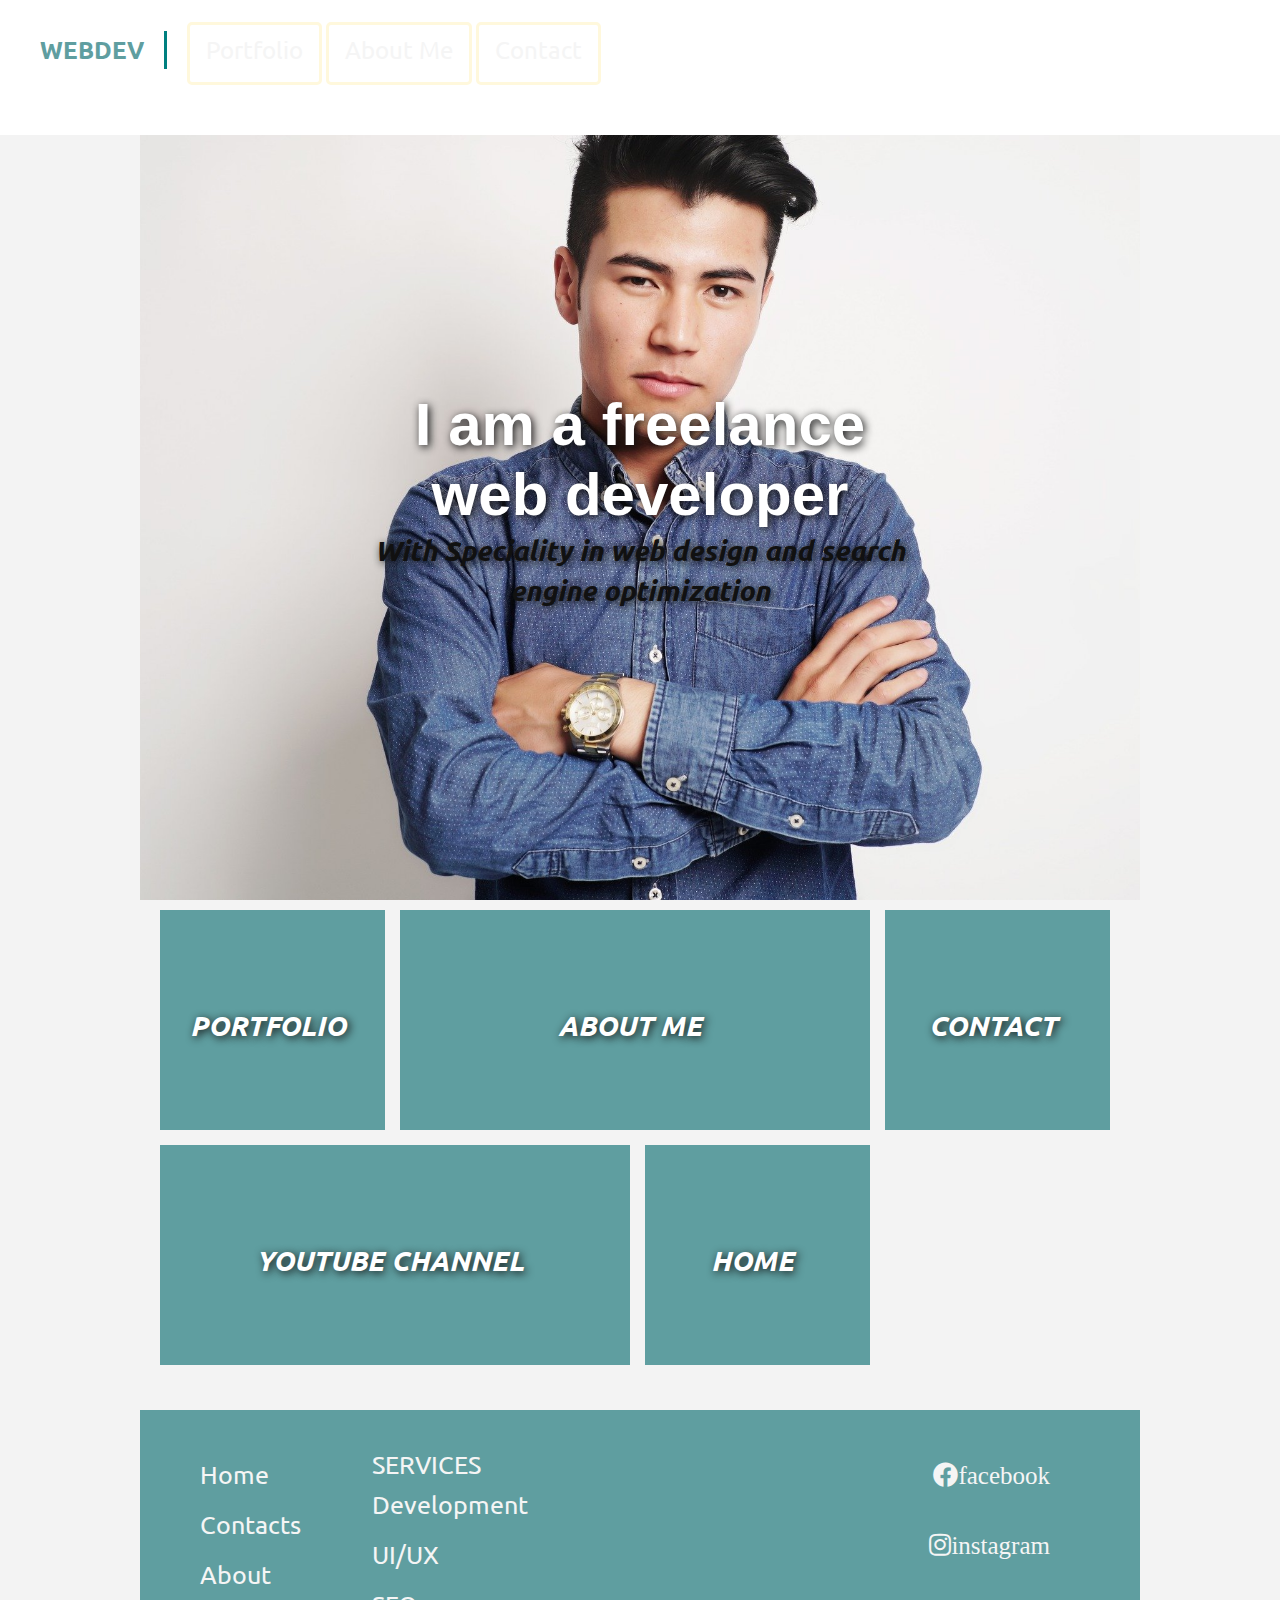
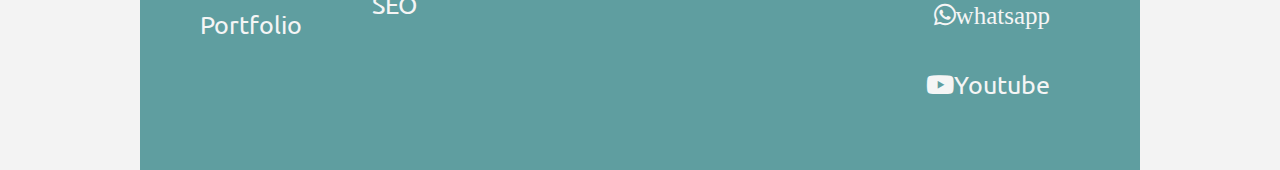
<file: index.html>
<!DOCTYPE html>
<html lang="en" dir="ltr">

<head>
    <meta charset="UTF-8">
    <meta http-equiv="X-UA-Compatible" content="IE=edge">
    <meta name="viewport" content="width=device-width, initial-scale=1.0">
    <link rel="stylesheet" href="stylesheet/style.css">
    <link rel="stylesheet" href="https://cdnjs.cloudflare.com/ajax/libs/font-awesome/5.15.3/css/all.min.css">
    <title>webdev</title>
</head>

<body>
    <!-- navigation bar section -->
    <header>
        <a href="index.html" id="one" class="header-brand">WEBdev </a>
        <nav>

            <div class="hamburger">
                <div class="line"></div>
                <div class="line"></div>
                <div class="line"></div>

            </div>
            <ul class="list">
                <li><a href="#">Portfolio</a></li>
                <li><a href="aboutme.html">About Me</a></li>
                <li><a href="#">Contact</a></li>
            </ul>
        </nav>

        <a href="#" class="header-cases" id="deep">cases</a>
    </header>



    <!-- main section-->

    <main>

        <div class="wrapper">
            <section class="index-banner">
                <div class="vertical" id="move">
                    <h2>I am a freelance<br> web developer</h2>

                    <h1>With Speciality in web design and search engine optimization</h1>



                </div>

            </section>

            <section class="index-links">
                <a href="#">
                    <div class="index-boxlink-square">
                        <h3>Portfolio</h3>
                    </div>
                </a>


                <a href="aboutme.html">
                    <div class="index-boxlink-rectangle">
                        <h3>About Me</h3>
                    </div>
                </a>





                <a href="#">
                    <div class="index-boxlink-square">
                        <h3>Contact</h3>
                    </div>
                </a>




                <a href="#">
                    <div class="index-boxlink-rectangle">
                        <h3>Youtube Channel</h3>
                    </div>
                </a>



                <a href="#">
                    <div class="index-boxlink-square">
                        <h3>Home</h3>
                    </div>
                </a>
            </section>



            <footer>

                <ul>
                    <li><a href="#">Home</a></li>
                    <li><a href="#">Contacts</a></li>
                    <li><a href="aboutme.html">About</a></li>
                    <li><a href="#">Portfolio</a></li>

                </ul>



                <ul class="footer-main-service">
                    <li>
                        <p>Services</p>
                    </li>
                    <li><a href="#">Development</a></li>
                    <li><a href="#">UI/UX</a></li>
                    <li><a href="#">SEO</a></li>

                </ul>



                <ul class="image">
                    <li><a href="#"><i class="fab fa-facebook">facebook</i></a></li>
                    </br>
                    <li><a href="#"><i class="fab fa-instagram">instagram</i></a></li>
                    </br>
                    <li><a href="#"><i class="fab fa-whatsapp">whatsapp</i></a></li>
                    </br>
                    <li><a href="#"><i class="fab  fa-youtube"></i>Youtube</a></li>
                    </br>

                </ul>



            </footer>
















        </div>
        <script src="/javascript/index.Js"></script>
</body>

</html
</file>
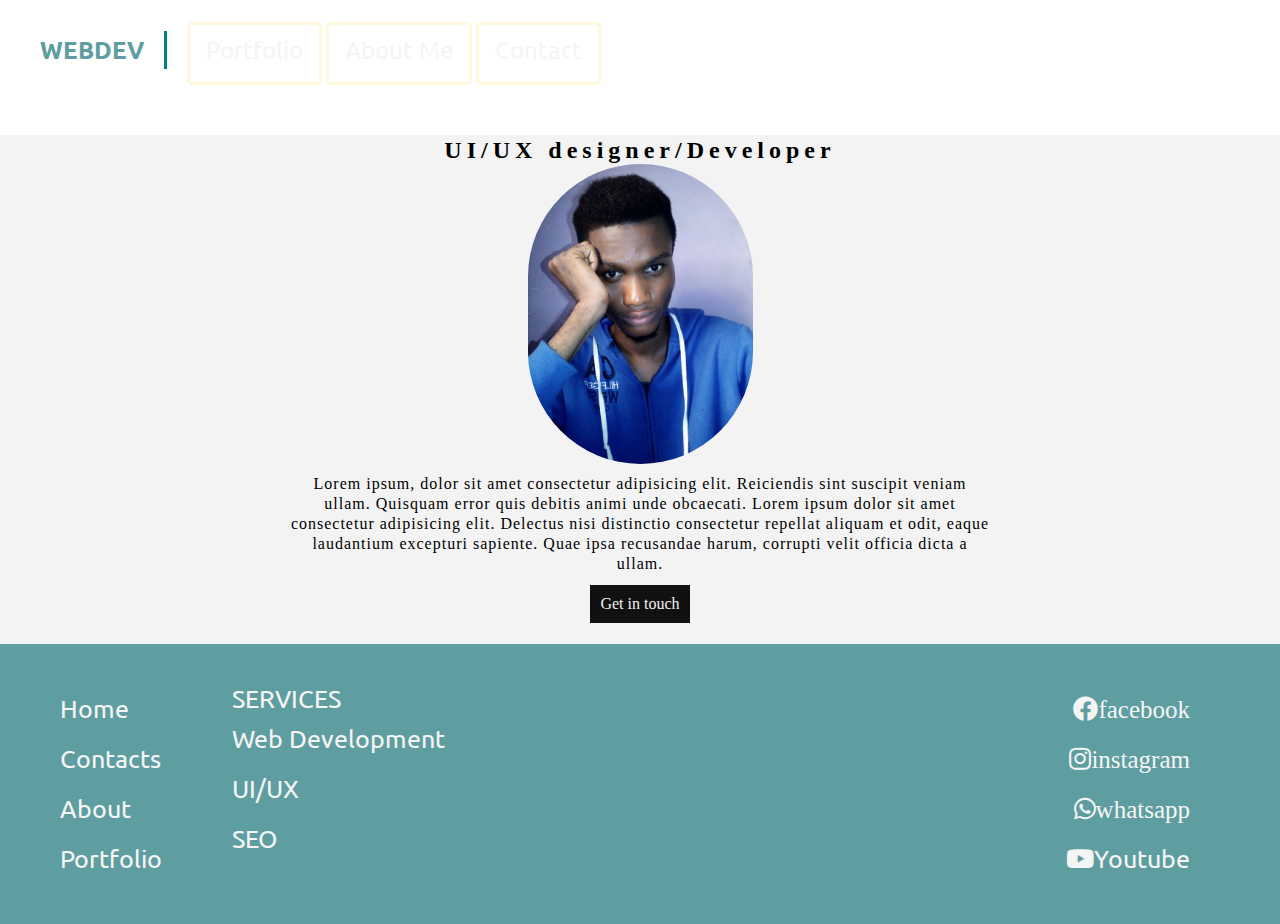
<file: aboutme.html>
<!DOCTYPE html>
<html lang="en">

<head>
    <meta charset="UTF-8">
    <meta http-equiv="X-UA-Compatible" content="IE=edge">
    <meta name="viewport" content="width=device-width, initial-scale=1.0">

    <link rel="stylesheet" href="https://cdnjs.cloudflare.com/ajax/libs/font-awesome/5.15.3/css/all.min.css">
    <link rel="stylesheet" href="stylesheet/style.css">
    <title>Document</title>
</head>

<body>
    <!-- navigation bar section -->
    <header>
        <a href="index.html" class="header-brand">WEBdev </a>
        <nav>
            <div class="hamburger">
                <div class="line"></div>
                <div class="line"></div>
                <div class="line"></div>

            </div>

            <ul class="list">
                <li><a href="#">Portfolio</a></li>
                <li><a href="aboutme.html">About Me</a></li>
                <li><a href="#">Contact</a></li>
            </ul>
        </nav>
        <a href="#" class="header-cases">cases</a>

    </header>

    <!-- main section-->


    <main class="content">

        <div class="container">
            <h1>okon oluwaferanmi</h1>
            <h2>UI/UX designer/Developer</h2>
            <div class="image">
                <img src="/img/IMG_20200725_160509_2.jpg" alt="photograph of me">

            </div>

            <p>
                Lorem ipsum, dolor sit amet consectetur adipisicing elit. Reiciendis sint suscipit veniam ullam. Quisquam error quis debitis animi unde obcaecati. Lorem ipsum dolor sit amet consectetur adipisicing elit. Delectus nisi distinctio consectetur repellat aliquam
                et odit, eaque laudantium excepturi sapiente. Quae ipsa recusandae harum, corrupti velit officia dicta a ullam.
            </p>

            <a href="#" class="btn">Get in touch</a>





        </div>



    </main>







    <footer>

        <ul>
            <li><a href="index.html">Home</a></li>
            <li><a href="#">Contacts</a></li>
            <li><a href="/aboutme.html">About</a></li>
            <li><a href="#">Portfolio</a></li>

        </ul>



        <ul class="footer-main-service">
            <li>
                <p>Services</p>
            </li>
            <li><a href="#">Web Development</a></li>
            <li><a href="#">UI/UX</a></li>
            <li><a href="#">SEO</a></li>

        </ul>



        <ul class="image">
            <li><a href="#"><i class="fab fa-facebook">facebook</i></a></li>
            </hr>
            <li><a href="#"><i class="fab fa-instagram">instagram</i></a></li>
            </hr>
            <li><a href="#"><i class="fab fa-whatsapp">whatsapp</i></a></li>
            </hr>
            <li><a href="#"><i class="fab  fa-youtube"></i>Youtube</a></li>
            </hr>

        </ul>



    </footer>

















    <script src="/javascript/index.Js"></script>
</body>

</html>
</file>
<file: stylesheet/style.css>
@import url('https://fonts.googleapis.com/css2?family=Ubuntu:wght@400;500;700&display=swap');
        @import url('https://fonts.googleapis.com/css2?family=Cormorant+Garamond:ital,wght@0,300;0,400;1,300;1,400&family=Ubuntu:wght@400;500;700&display=swap');
        * {
            margin: 0%;
            padding: 0%;
            box-sizing: border-box;
            text-decoration: none;
        }
        
        main {
            padding-top: 100px;
            margin: 0 auto;
        }
        
        body {
            background-color: #f3f3f3;
        }
        
        header {
            background-color: white;
            width: 100%;
            height: 15vh;
            position: fixed;
            top: 0;
            right: 10%;
            bottom: 0;
            left: 0;
            z-index: 2;
        }
        
        header .header-brand {
            font-family: 'Ubuntu';
            font-size: 24px;
            font-weight: 900;
            color: cadetblue;
            text-transform: uppercase;
            display: block;
            margin: 0 auto;
            text-align: center;
            padding: 20px 0;
        }
        
        header nav ul {
            display: inline-block;
            margin: 0 auto;
            width: fit-content;
        }
        
        header nav ul li {
            display: inline-block;
            list-style: none;
            padding: 0 16px;
            border-radius: 5px;
            border-style: solid;
            border-color: cornsilk;
        }
        
        header nav ul li a {
            font-family: 'Ubuntu';
            font-size: 24px;
            color: whitesmoke;
        }
        
        header nav ul li :hover {
            color: rgb(184, 11, 34);
            transition: color 2.5s;
        }
        
        header .header-cases {
            display: none;
        }
        
        @media only screen and (min-width: 772px) {
            header .header-brand {
                margin: 31px 0;
                text-align: left;
                line-height: 38px;
                padding: 0 20px 0 40px;
                border-right: 3px solid teal;
                float: left;
            }
            header nav ul {
                margin: 20px 0;
                margin-left: 20px;
                float: left;
            }
            header nav ul li {
                display: inline;
                list-style: none;
                padding: 20px 16px;
                border-radius: 5px;
                border-style: solid;
                border-color: cornsilk;
            }
            header nav ul li a {
                font-family: 'Ubuntu';
                font-size: 24px;
                color: whitesmoke;
                line-height: 60px;
            }
            header nav ul li :hover {
                color: rgb(184, 11, 34);
                transition: color 2.5s;
            }
            header .header-cases {
                display: none;
                font-family: 'Ubuntu';
                font-size: 16px;
                color: #111;
                line-height: 60px;
                text-transform: uppercase;
                float: right;
                border: 2.5px solid teal;
                margin: 20px 40px;
                padding: 0 20px;
            }
        }
        
        @media screen and (max-width:768px) {
            header {
                position: fixed;
            }
            header nav {
                height: 100vh;
            }
            header nav ul {
                margin: 0 auto;
                width: fit-content;
            }
            .list {
                height: 100vh;
                display: flex;
                flex-direction: column;
                justify-content: space-evenly;
                align-items: center;
                height: 100vh;
                width: 100%;
                background-color: teal;
                clip-path: circle(0px at 90% -10%);
                -webkit-clip-path: circle(0px at 90% -10%);
                transition: all 1s ease-out;
            }
            header nav ul li {
                list-style: none;
                padding: 0 16px;
                border: none;
            }
            .line {
                width: 30px;
                height: 3px;
                background-color: black;
                margin: 5px;
            }
            .list.open {
                clip-path: circle(1000px at 90% -10%);
                -webkit-clip-path: circle(1000px at 90% -10%);
            }
            .hamburger {
                position: absolute;
                right: 5%;
                top: 40%;
                transform: translate(-5%, -50%);
                cursor: pointer;
                z-index: 2;
            }
            .btn {
                border: 1px solid;
                padding: 10px 10px;
                background-color: #111;
            }
            .btn:hover {
                background-color: white;
            }
            a {
                color: #f3f3f3;
            }
        }
        /*--  main section */
        
        .index-banner {
            width: 100%;
            height: calc(100vh - 100px);
            background-image: url('/img/model-2911332_1920.jpg');
            background-position: center;
            background-size: cover;
            background-repeat: no-repeat;
            display: table;
        }
        
        .index-banner h2 {
            font-size: 60px;
            font-weight: 900;
            color: white;
            text-align: center;
            text-shadow: 2px 2px 8px #111;
            font-family: Verdana, Geneva, Tahoma, sans-serif;
            line-height: 70px;
        }
        
        .index-banner h1 {
            font-family: 'Ubuntu';
            font-size: 28px;
            font-style: italic;
            line-height: 40px;
            text-align: center;
            color: #111;
            text-shadow: 2px 2px 8px #111;
        }
        
        .vertical {
            display: table-cell;
            vertical-align: middle;
        }
        
        .index-links div {
            margin: 16px 16px 0px;
            width: calc(100% - 32px);
            height: 100px;
            background-color: cadetblue;
        }
        
        .index-links div h3 {
            font-size: 28px;
            font-weight: 600;
            color: white;
            text-align: center;
            text-shadow: 2px 2px 8px #111;
            font-family: -apple-system, BlinkMacSystemFont, 'Segoe UI', Roboto, Oxygen, Ubuntu, Cantarell, 'Open Sans', 'Helvetica Neue', sans-serif;
            font-style: italic;
            line-height: 40px;
            text-transform: uppercase;
            line-height: 100px;
        }
        
        .index-links div h3:hover {
            transition: background-color 0.5s;
            margin-left: 30px;
        }
        
        @media only screen and (min-width: 772px) {
            .wrapper {
                width: 1000px;
                margin: 0 auto;
            }
            .index-banner {
                height: 800px;
            }
            .index-links {
                padding-bottom: 20px;
                overflow: hidden;
                padding-left: 10px;
                padding-right: 10px;
            }
            .index-links div {
                margin: 20px 10px 0px;
                height: 220px;
                background-color: cadetblue;
                padding-right: 10px;
                margin-bottom: 5px;
                margin-top: 10px;
                margin-right: 5px;
                float: left;
            }
            .index-banner h1 {
                display: block;
                width: 580px;
                margin: 0 auto;
            }
            .index-boxlink-square {
                width: calc(25% - 20px) !important;
            }
            .index-boxlink-rectangle {
                width: calc(50% - 20px) !important;
            }
            .index-links div h3 {
                line-height: 230px;
            }
        }
        
        footer {
            width: 100%;
            padding: 40px 40px;
            margin-top: 20px;
            background-color: cadetblue;
            margin-top: 20px;
            overflow: hidden;
        }
        
        footer ul {
            padding-left: 20px;
            float: left;
        }
        
        footer ul li {
            display: block;
            list-style: none;
            color: white;
            font-family: 'Ubuntu';
            font-size: 20px;
        }
        
        footer ul li a {
            font-family: 'Ubuntu';
            font-size: 25px;
            color: whitesmoke;
            line-height: 50px;
        }
        
        .footer-main-service {
            display: none;
        }
        
        .image {
            line-height: 40px;
            display: flex;
            flex-direction: column;
            align-items: flex-end;
            justify-items: stretch;
            font-size: 25px;
            float: right;
        }
        
        @media only screen and (min-width: 1000px) {
            .footer-main-service {
                display: block;
            }
            footer ul li p {
                font-family: 'Ubuntu';
                font-size: 25px;
                color: whitesmoke;
                line-height: 30px;
                text-transform: uppercase;
            }
            footer ul {
                padding-left: 20px;
                float: left;
                padding-right: 50px;
            }
            .image {
                line-height: 20px;
            }
        }
        
        .container {
            margin: 0 auto;
            max-width: 700px;
            text-align: center;
            display: flex;
            flex-direction: column;
            align-items: center;
        }
        
        .container img {
            max-width: 300px;
            border-radius: 150px;
            max-height: 300px;
        }
        
        .container p {
            line-height: 20px;
            align-content: stretch;
            margin-bottom: 10px;
            margin-top: 10px;
            width: 300px;
        }
        
        .btn {
            border: 1px solid;
            padding: 10px 10px;
            background-color: #111;
        }
        
        .btn:hover {
            background-color: tomato;
        }
        
        .container h1 {
            letter-spacing: 1px;
        }
        
        .container h2 {
            letter-spacing: 5px;
        }
        
        a {
            color: #f3f3f3;
        }
        
        @media only screen and (min-width: 1000px) {
            .container p {
                width: 700px;
                letter-spacing: 1px;
            }
            /* practice */
            .cool {
                color: #111;
                font-family: 'Ubuntu';
                font-size: 24px;
                font-weight: 900;
                text-transform: uppercase;
                display: block;
                margin: 0 auto;
                text-align: center;
                padding: 20px 0
            }
            .hot {
                font-family: 'Ubuntu';
                font-size: 24px;
                color: rosybrown;
            }
            #feedback {
                color: saddlebrown;
            }
        }
</file>
